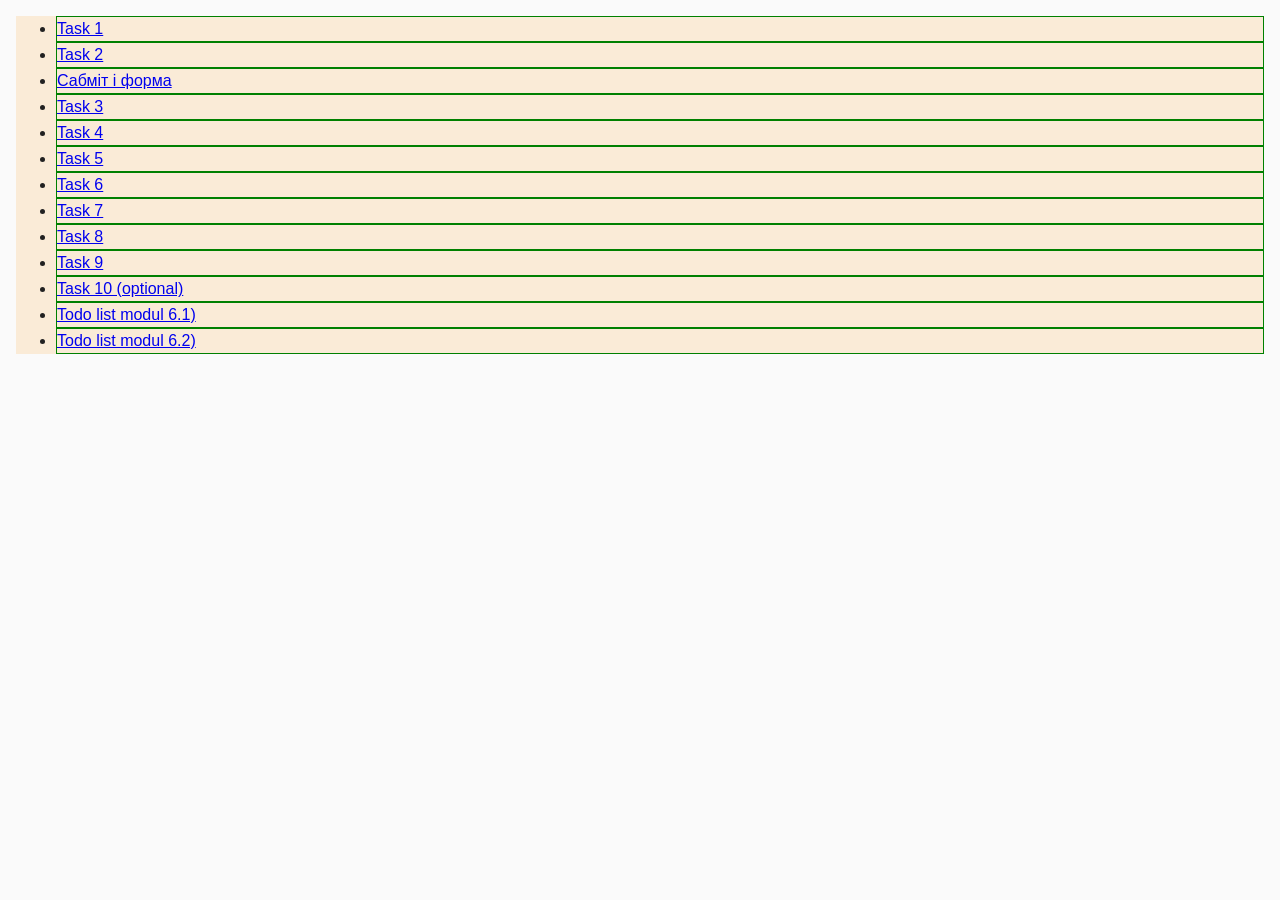
<file: index.html>
<!DOCTYPE html>
<html lang="ru">
  <head>
    <meta charset="UTF-8" />
    <meta http-equiv="X-UA-Compatible" content="IE=edge" />
    <meta name="viewport" content="width=device-width, initial-scale=1.0" />
    <title>Modul 6</title>
    <link rel="stylesheet" href="css/common.css" />
  </head>
  <body>
    <ul>
      <li><a href="task-01.html">Task 1</a></li>
      <li><a href="task-02.html">Task 2</a></li>
      <li><a href="task-021.html">Сабміт і форма</a></li>
      <li><a href="task-03.html">Task 3</a></li>
      <li><a href="task-04.html">Task 4</a></li>
      <li><a href="task-05.html">Task 5</a></li>
      <li><a href="task-06.html">Task 6</a></li>
      <li><a href="task-07.html">Task 7</a></li>
      <li><a href="task-08.html">Task 8</a></li>
      <li><a href="task-09.html">Task 9</a></li>
      <li><a href="task-10.html">Task 10 (optional)</a></li>
      <li><a href="todo-list-part1.html">Todo list modul 6.1)</a></li>
      <li><a href="todo-list-part2.html">Todo list modul 6.2)</a></li>
      
    </ul>
  </body>
</html>
</file>
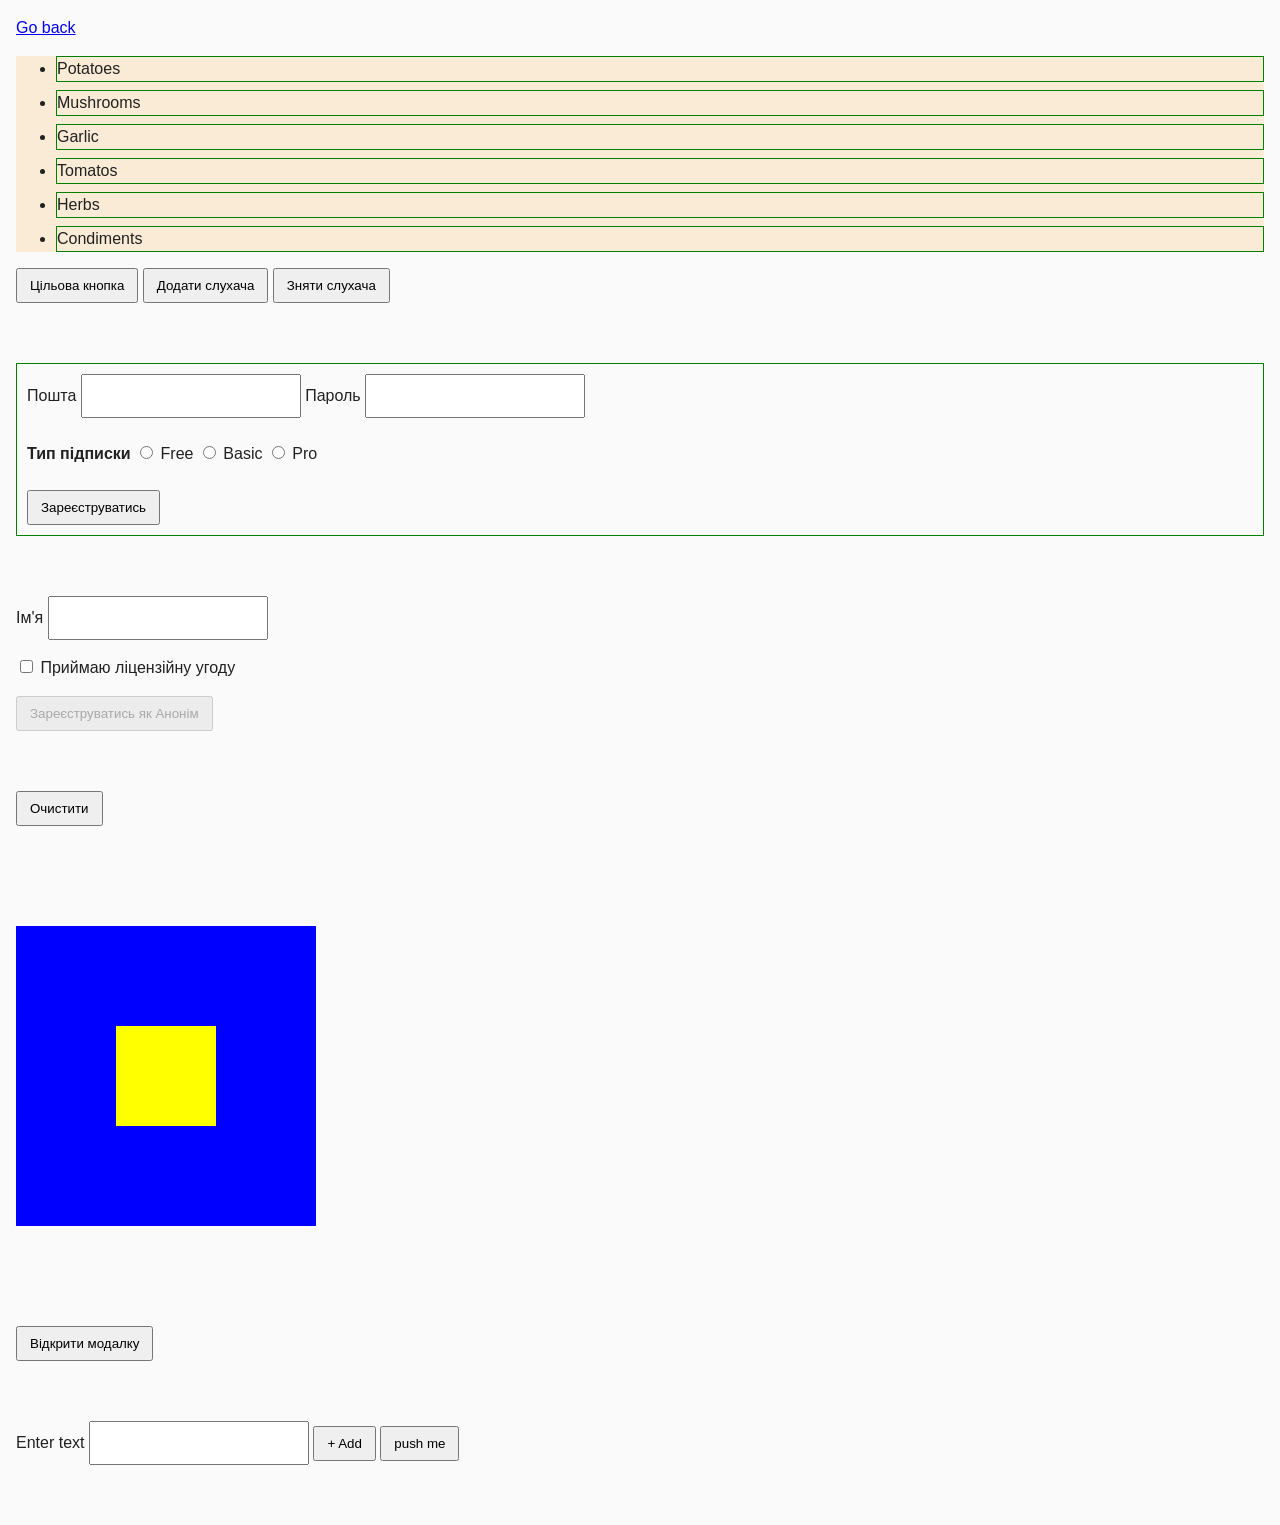
<file: task-02.html>
<!DOCTYPE html>
<html lang="ru">
  <head>
    <meta charset="UTF-8" />
    <meta http-equiv="X-UA-Compatible" content="IE=edge" />
    <meta name="viewport" content="width=device-width, initial-scale=1.0" />
    <title>Task 2</title>
    <link rel="stylesheet" href="css/common.css" />
    <style>
      .item {
        font-weight: 500;
      }

      .item:not(:last-child) {
        margin-bottom: 8px;
      }
      .js-register-form {
        border: 1px solid green;
        padding: 10px;
      }
    </style>
  </head>
  <body>
    <p><a href="index.html">Go back</a></p>

    <ul id="ingredients"></ul>

    <!--  Додавання і знімання слухача на кнопки -->

    <button type="button" class="js-target-btn">Цiльова кнопка</button>
    <button type="button" class="js-add-listener">Додати слухача</button>
    <button type="button" class="js-remove-listener">Зняти слухача</button>

    <!========Події сабміта і форми==========>
     <br/>
    <form class="js-register-form" autocomplete="off">
      <div role="group">
        <label>
          Пошта
          <input type="email" name="email"/>
        </label>
        <label>
          Пароль
          <input type="password" name="password"/>
        </label>
      </div>

      <br />
      <div role="group">
        <b>Тип підписки</b>
        <label>
          <input type="radio" name="subscription" value="free" />
          Free
        </label>
        <label>
          <input type="radio" name="subscription" value="basic"/>
          Basic
        </label>
        <label>
          <input type="radio" name="subscription" value="pro"/>
          Pro
        </label>
      </div>
      <br /> 
      <button type="submit">Зареєструватись</button>

    </form>

    <!--   <form action=""   autocomplite="off"-->
      <label for="">
        Ім'я
        <input type="text" class="js-input" />
      </label>

        <p>
          <label for="">
            <input type="checkbox" class="js-license" />
            Приймаю ліцензійну угоду
          </label>
        </p>
      
        <button type="submit" disabled class="js-button">
          Зареєструватись як <span>Анонім</span>
        </button>


      <!-- Кнопка очищення поля -->
        <button class="js-clear">Очистити</button>
        <p class="output js-output"></p>

        <!--  Події мишки  -->

        <div class="box js-box">
          <div class="inner-box"></div>
        </div>


        <!--  Модалка  -->
<button class="button" data-action="open-modal">Відкрити модалку</button>

<div class="backdrop js-backdrop">
  <div class="modal">
    <h2>Modal window</h2>
    <p>Lorem ipsum dolor sit amet consectetur adipisicing elit. Blanditiis animi reprehenderit beatae placeat praesentium cupiditate tempore omnis nostrum esse, nesciunt eligendi deserunt ad error sit quo, doloremque quam dolores cumque.</p>
    <button type="button" class="button" data-action="close-modal">
      Закрити
    </button>
  </div>
</div>


<!--   Modul 7.1  -->
<form action="" class="form bg1">
  <label for="">
    <span>Enter text</span>
    <input type="text" name="text">
  </label>
  <button type="submit">+ Add</button>
  <button id="test-button" type="button">push me</button>
</form>

<ul>
  
</ul>

    <script src="js/task-02.js" type="module"></script>
  </body>
</html>
</file>
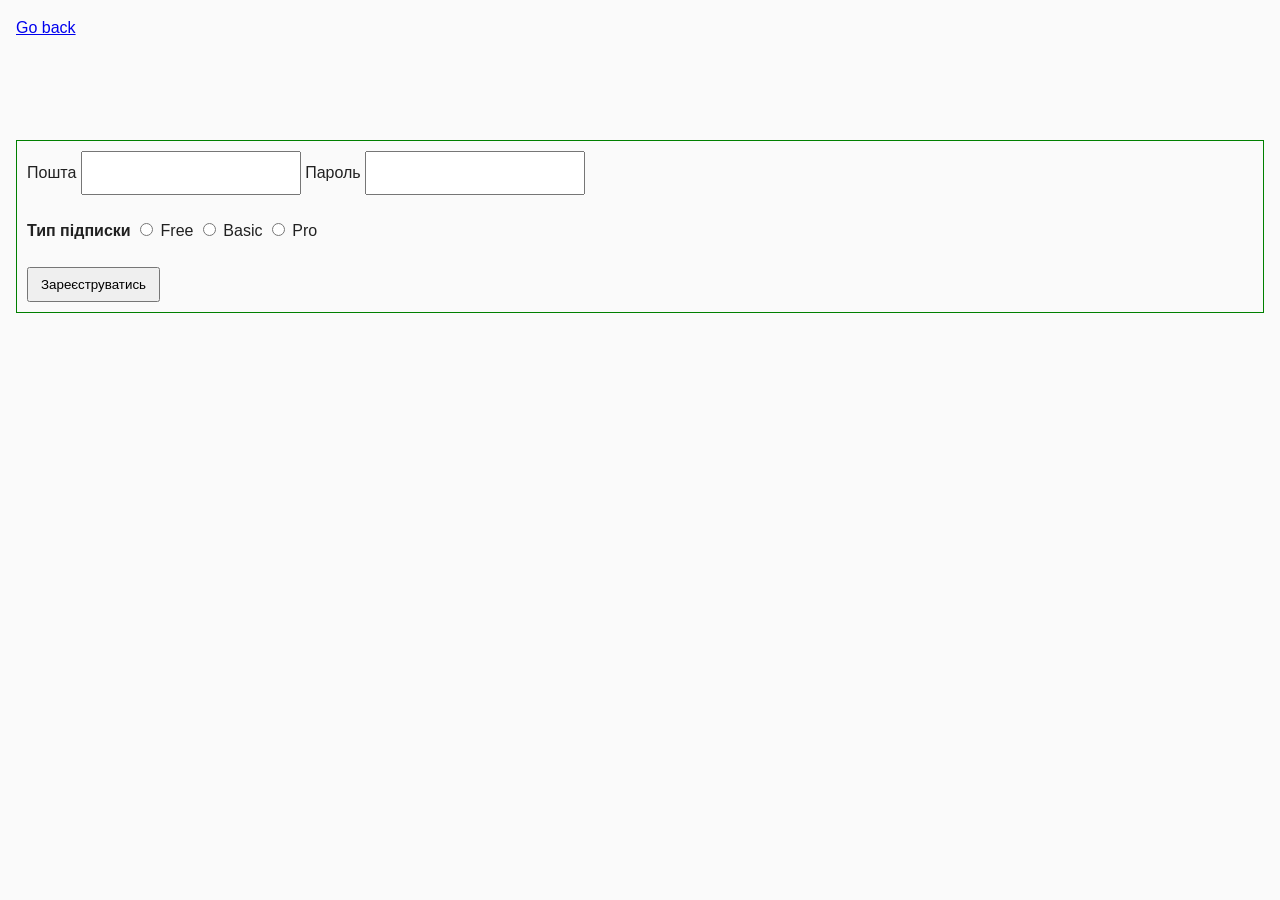
<file: task-021.html>
<!DOCTYPE html>
<html lang="ru">
  <head>
    <meta charset="UTF-8" />
    <meta http-equiv="X-UA-Compatible" content="IE=edge" />
    <meta name="viewport" content="width=device-width, initial-scale=1.0" />
    <title>Submit and form</title>
    <link rel="stylesheet" href="css/common.css" />
    <style>
      .js-register-form {
        border: 1px solid green;
        padding: 10px;
      }
    </style>
  </head>
  <body>
    <p><a href="index.html">Go back</a></p>

        <!========Події сабміта і форми==========>
     <br/>
    <form class="js-register-form" autocomplete="off">
      <div role="group">
        <label>
          Пошта
          <input type="email" name="email"/>
        </label>
        <label>
          Пароль
          <input type="password" name="password"/>
        </label>
      </div>

      <br />
      <div role="group">
        <b>Тип підписки</b>
        <label>
          <input type="radio" name="subscription" value="free" />
          Free
        </label>
        <label>
          <input type="radio" name="subscription" value="basic"/>
          Basic
        </label>
        <label>
          <input type="radio" name="subscription" value="pro"/>
          Pro
        </label>
      </div>
      <br /> 
      <button type="submit">Зареєструватись</button>

    </form>

    <script src="js/task-021.js" type="module"></script>
  </body>
</html>
</file>
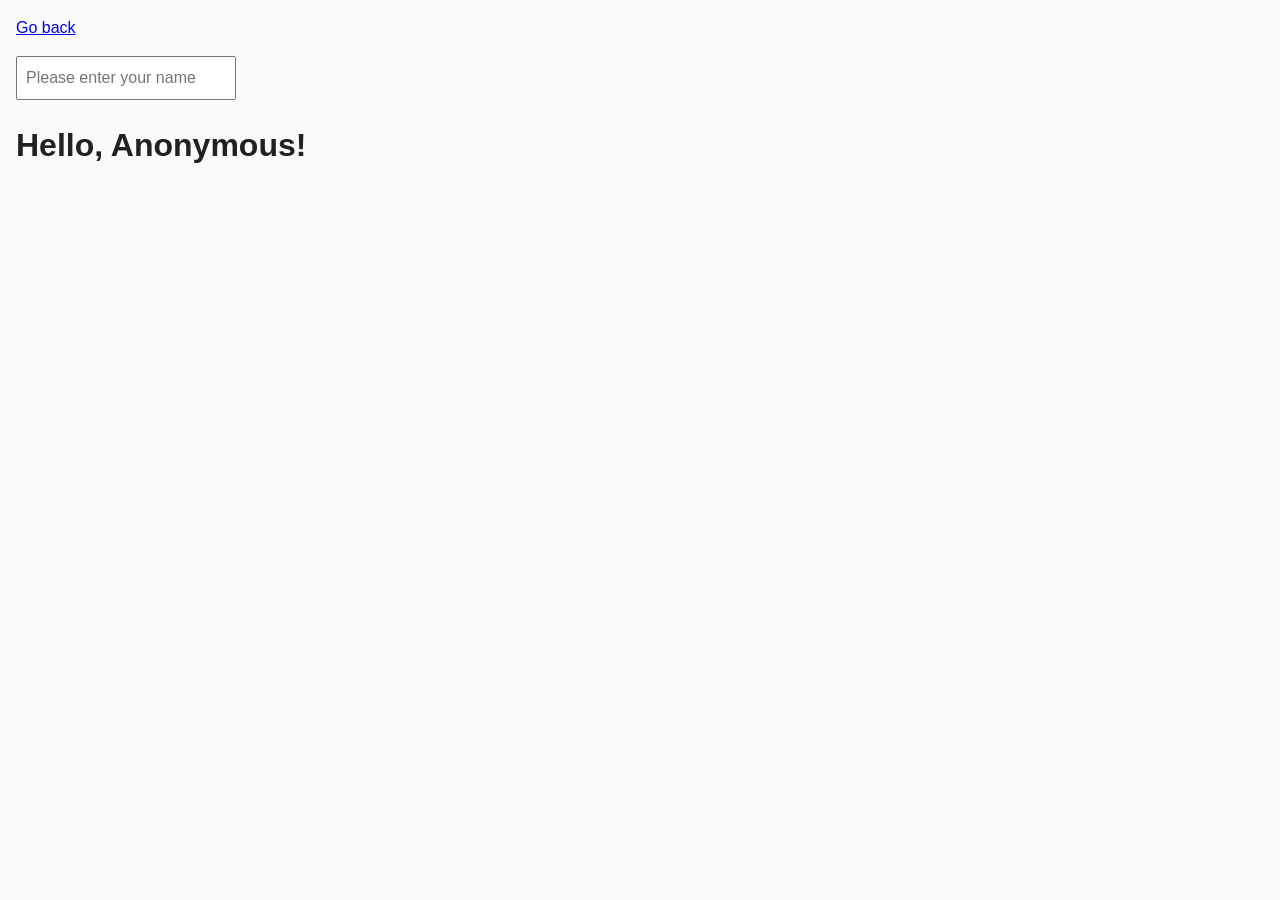
<file: task-05.html>
<!DOCTYPE html>
<html lang="ru">
  <head>
    <meta charset="UTF-8" />
    <meta http-equiv="X-UA-Compatible" content="IE=edge" />
    <meta name="viewport" content="width=device-width, initial-scale=1.0" />
    <title>Task 5</title>
    <link rel="stylesheet" href="css/common.css" />
  </head>
  <body>
    <p><a href="index.html">Go back</a></p>

    <input type="text" id="name-input" placeholder="Please enter your name" />
    <h1>Hello, <span id="name-output">Anonymous</span>!</h1>

    <script src="js/task-05.js" type="module"></script>
  </body>
</html>
</file>
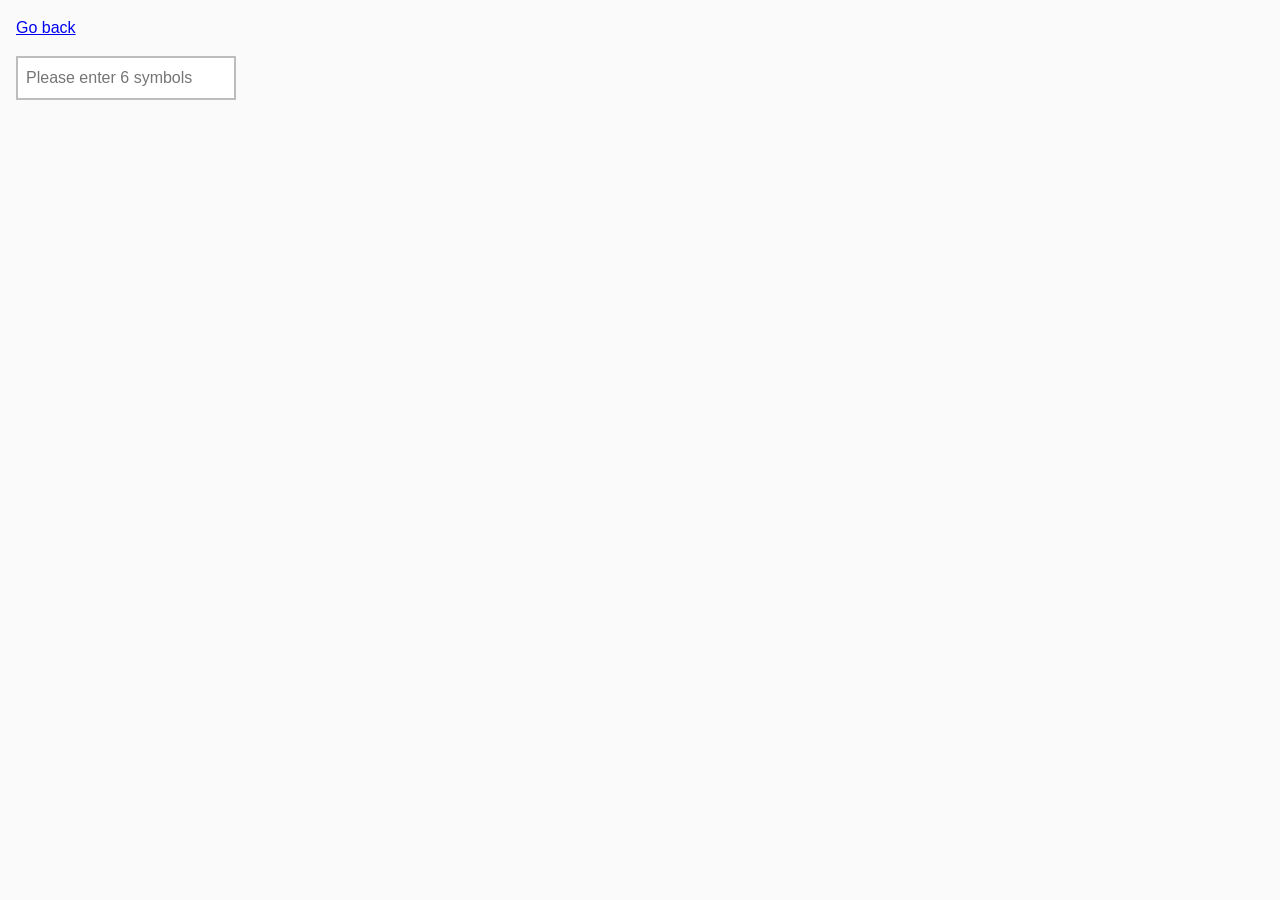
<file: task-06.html>
<!DOCTYPE html>
<html lang="ru">
  <head>
    <meta charset="UTF-8" />
    <meta http-equiv="X-UA-Compatible" content="IE=edge" />
    <meta name="viewport" content="width=device-width, initial-scale=1.0" />
    <title>Task 6</title>
    <link rel="stylesheet" href="css/common.css" />
    <style>
      #validation-input {
        border: 2px solid #bdbdbd;
      }

      #validation-input.valid {
        border-color: #4caf50;
      }

      #validation-input.invalid {
        border-color: #f44336;
      }
    </style>
  </head>
  <body>
    <p><a href="index.html">Go back</a></p>

    <input
      type="text"
      id="validation-input"
      data-length="6"
      placeholder="Please enter 6 symbols"
    />

    <script src="js/task-06.js" type="module"></script>
  </body>
</html>
</file>
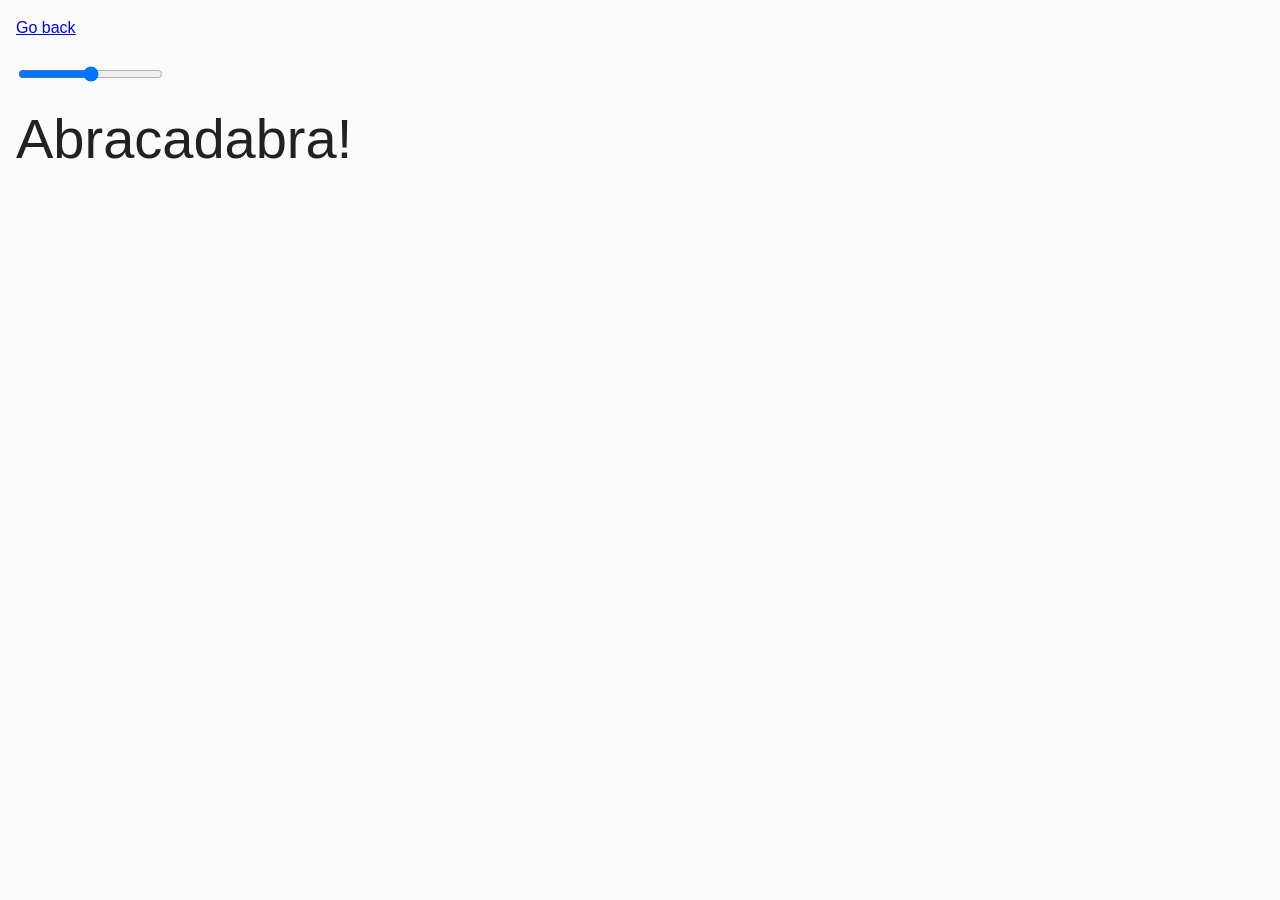
<file: task-07.html>
<!DOCTYPE html>
<html lang="ru">
  <head>
    <meta charset="UTF-8" />
    <meta http-equiv="X-UA-Compatible" content="IE=edge" />
    <meta name="viewport" content="width=device-width, initial-scale=1.0" />
    <title>Task 7</title>
    <link rel="stylesheet" href="css/common.css" />
  </head>
  <body>
    <p><a href="index.html">Go back</a></p>

    <input id="font-size-control" type="range" min="16" max="96" />
    <br />
    <span id="text">Abracadabra!</span>

    <script src="js/task-07.js" type="module"></script>
  </body>
</html>
</file>
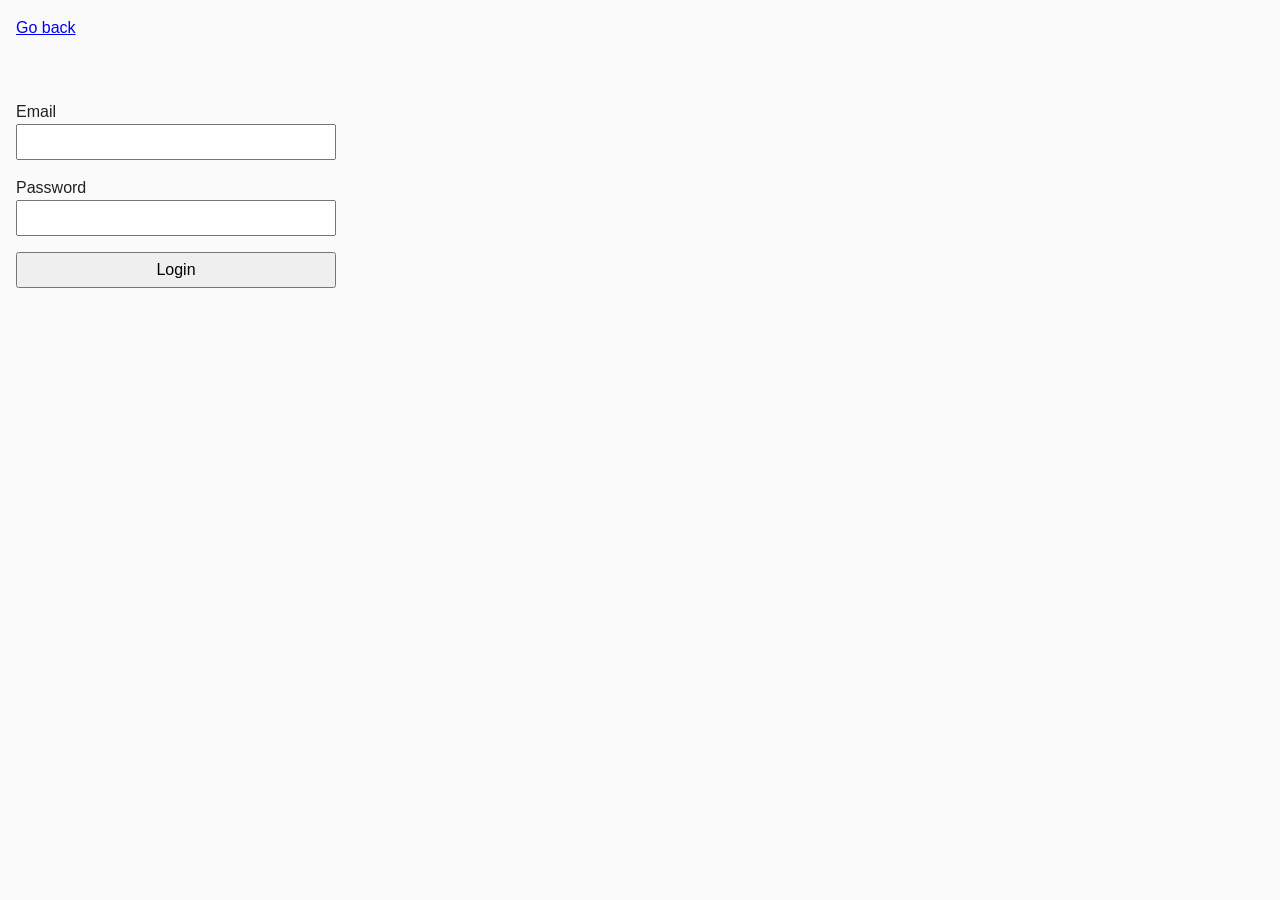
<file: task-08.html>
<!DOCTYPE html>
<html lang="ru">
  <head>
    <meta charset="UTF-8" />
    <meta http-equiv="X-UA-Compatible" content="IE=edge" />
    <meta name="viewport" content="width=device-width, initial-scale=1.0" />
    <title>Task 8</title>
    <link rel="stylesheet" href="css/common.css" />
    <style>
      .login-form {
        max-width: 320px;
        display: flex;
        flex-direction: column;
      }

      .login-form label {
        margin-bottom: 16px;
      }

      .login-form input,
      .login-form button {
        width: 100%;
        padding: 4px;
        font: inherit;
      }
    </style>
  </head>
  <body>
    <p><a href="index.html">Go back</a></p>

    <form class="login-form">
      <label>
        Email
        <input type="email" name="email" />
      </label>
      <label>
        Password
        <input type="password" name="password" />
      </label>
      <button type="submit">Login</button>
    </form>

    <script src="js/task-08.js" type="module"></script>
  </body>
</html>
</file>
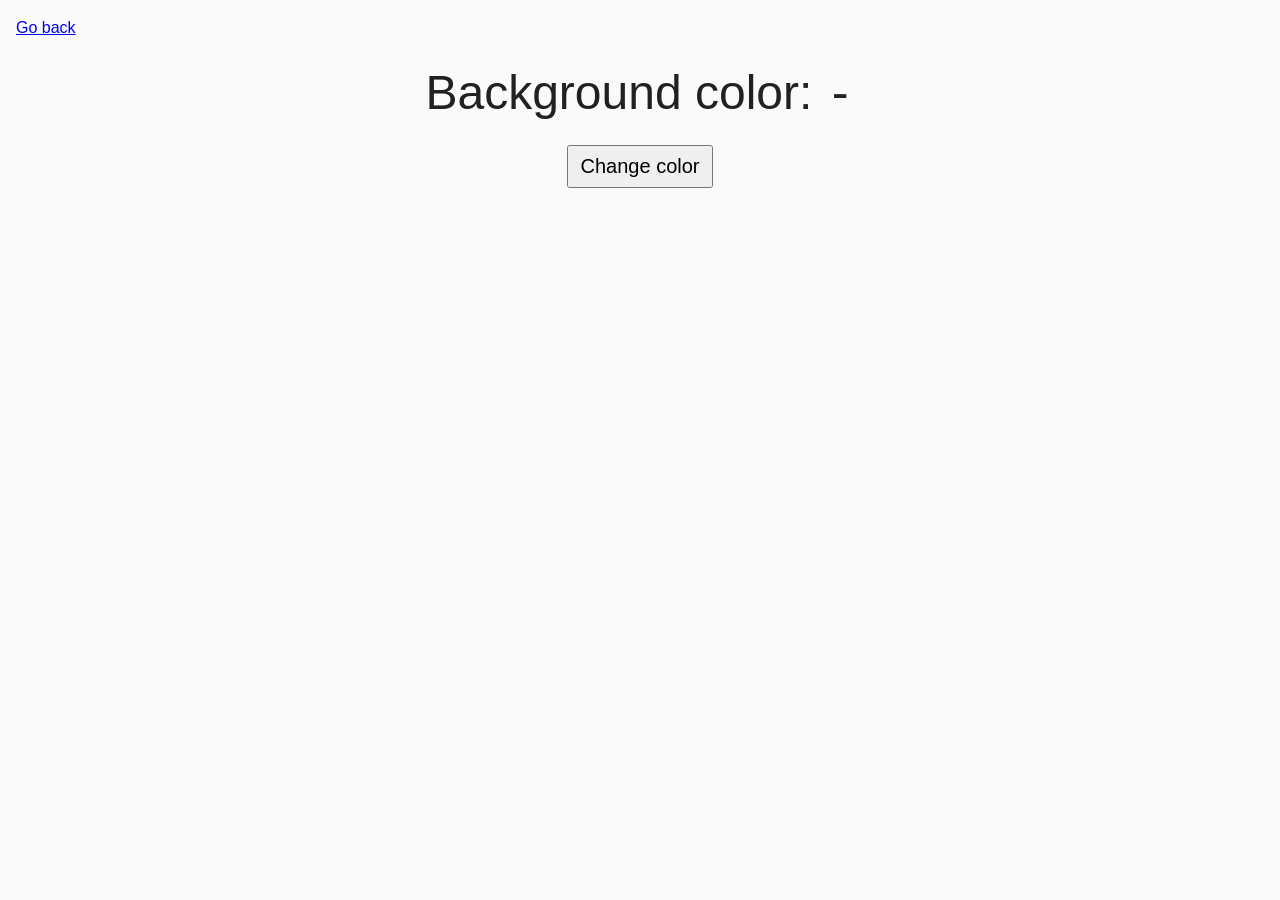
<file: task-09.html>
<!DOCTYPE html>
<html lang="ru">
  <head>
    <meta charset="UTF-8" />
    <meta http-equiv="X-UA-Compatible" content="IE=edge" />
    <meta name="viewport" content="width=device-width, initial-scale=1.0" />
    <title>Task 9</title>
    <link rel="stylesheet" href="css/common.css" />
    <style>
      .widget {
        text-align: center;
      }

      .widget p {
        margin-top: 0;
        margin-bottom: 16px;
        font-size: 48px;
      }

      .widget span {
        font-family: monospace;
      }

      .widget button {
        padding: 8px 12px;
        font-size: 20px;
        cursor: pointer;
      }
    </style>
  </head>
  <body>
    <p><a href="index.html">Go back</a></p>

    <div class="widget">
      <p>Background color: <span class="color">-</span></p>
      <button type="button" class="change-color">Change color</button>
    </div>

    <script src="js/task-09.js" type="module"></script>
  </body>
</html>
</file>
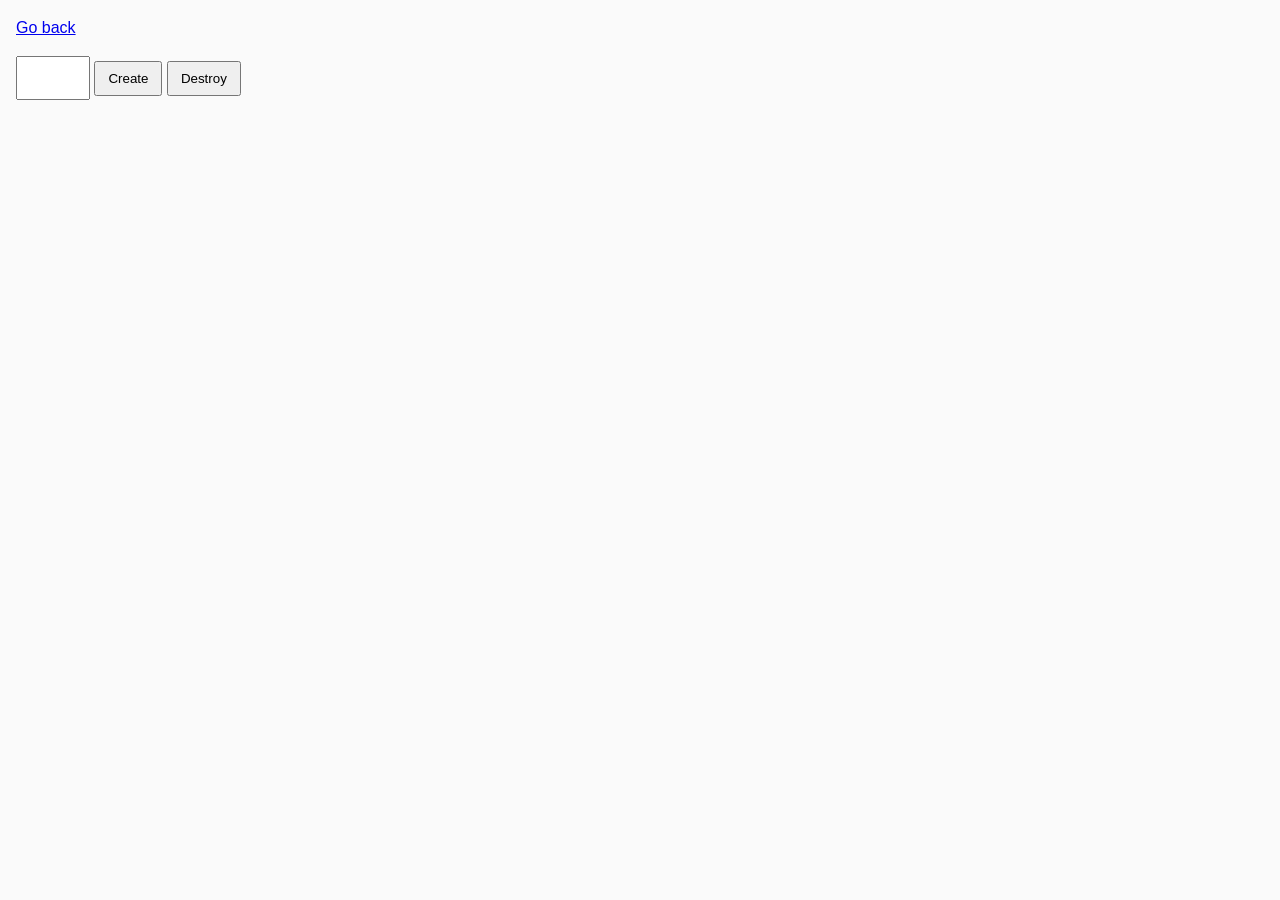
<file: task-10.html>
<!DOCTYPE html>
<html lang="ru">
  <head>
    <meta charset="UTF-8" />
    <meta http-equiv="X-UA-Compatible" content="IE=edge" />
    <meta name="viewport" content="width=device-width, initial-scale=1.0" />
    <title>Task 10 (optional)</title>
    <link rel="stylesheet" href="css/common.css" />
  </head>
  <body>
    <p><a href="index.html">Go back</a></p>

    <div id="controls">
      <input type="number" min="1" max="100" step="1" />
      <button type="button" data-create>Create</button>
      <button type="button" data-destroy>Destroy</button>
    </div>

    <div id="boxes"></div>

    <script src="js/task-10.js" type="module"></script>
  </body>
</html>
</file>
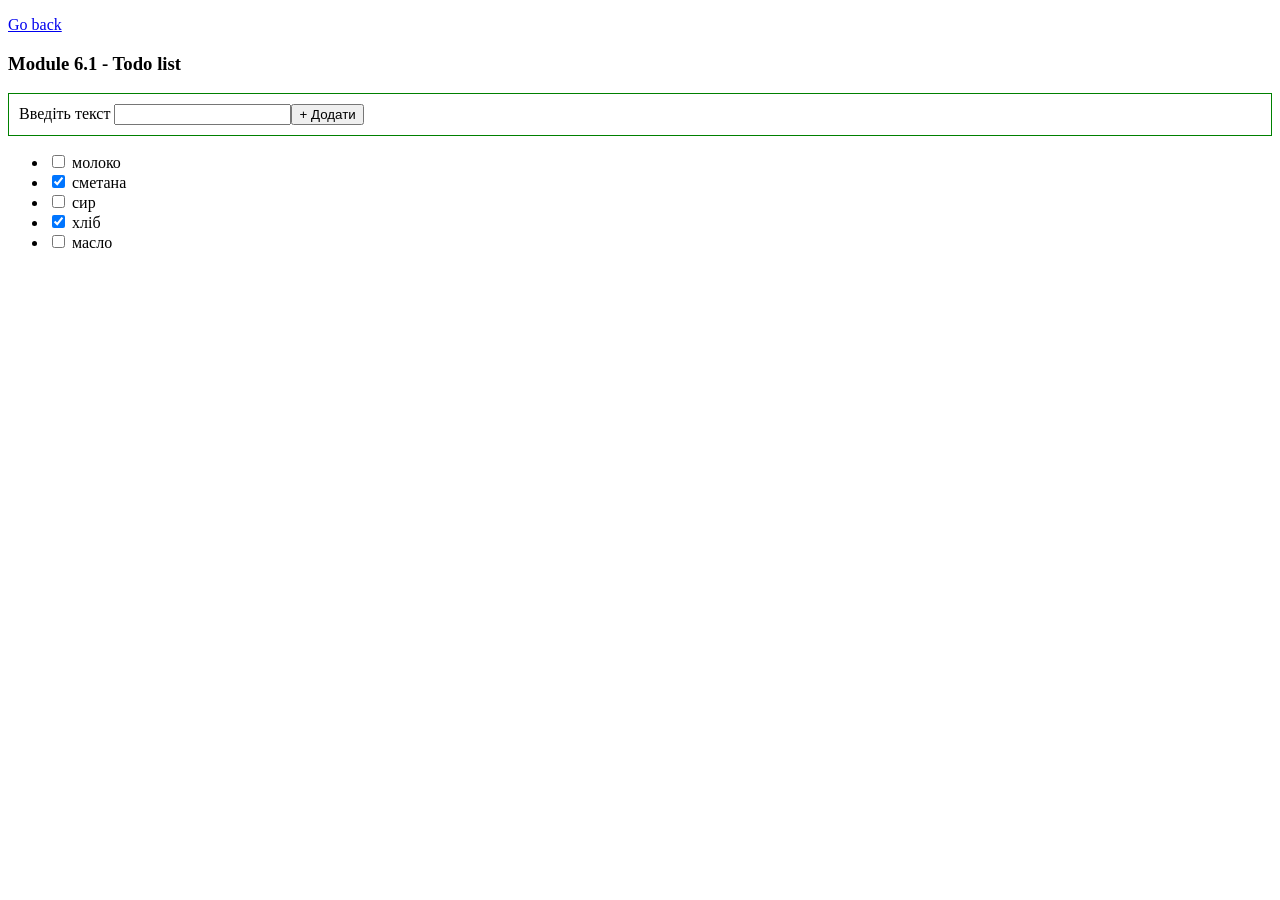
<file: todo-list-part1.html>
<!DOCTYPE html>
<html lang="ru">
  <head>
    <meta charset="UTF-8" />
    <meta http-equiv="X-UA-Compatible" content="IE=edge" />
    <meta name="viewport" content="width=device-width, initial-scale=1.0" />
    <title>Todo list</title>
    <style>
        form {
          border: 1px solid green;
          padding: 10px;
        }
  
        .bg1 {
          background-color: beige;
        }
  
        .bg2 {
          background-color: blanchedalmond;
        }
      </style>
  </head>
  <body>
    <p><a href="index.html">Go back</a></p>

    <h3>Module 6.1 - Todo list</h3>
<!-- Таку розмітку робимо через JavaScript: -->
    <!-- <form>
      <label>
        <span>Enter text</span>
        <input type="text" name="text" />
      </label>
      <button type="submit">+ Add</button>
    </form>

    <ul>
      <li>
        <label>
          <input type="checkbox" />
          <span>молоко</span>
        </label>
      </li>
      <li>
        <label>
          <input type="checkbox" />
          <span>сир</span>
        </label>
      </li>
      <li>
        <label>
          <input type="checkbox" />
          <span>хліб</span>
        </label>
      </li>
    </ul> -->

    <script src="js/todo-list-part1.js" type="module"></script>
  </body>
</html>
</file>
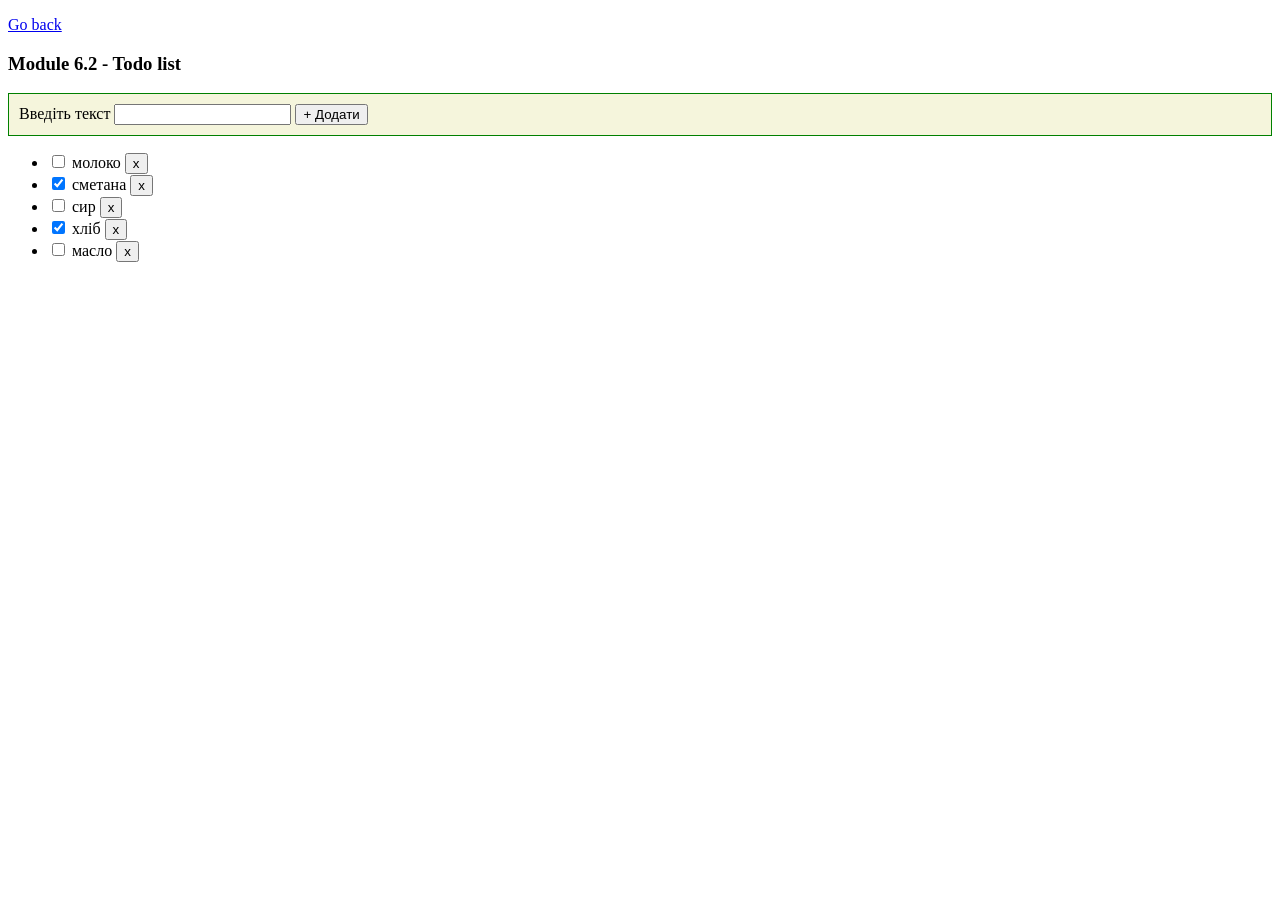
<file: todo-list-part2.html>
<!DOCTYPE html>
<html lang="ru">
  <head>
    <meta charset="UTF-8" />
    <meta http-equiv="X-UA-Compatible" content="IE=edge" />
    <meta name="viewport" content="width=device-width, initial-scale=1.0" />
    <title>Todo list</title>
    <style>
        form {
          border: 1px solid green;
          padding: 10px;
        }
  
        .bg1 {
          background-color: beige;
        }
  
        .bg2 {
          background-color: blanchedalmond;
        }
      </style>
  </head>
  <body>
    <p><a href="index.html">Go back</a></p>

    <h3>Module 6.2 - Todo list</h3>
    <form class="form bg1">
      <label>
        <span>Введіть текст</span>
        <input type="text" name="todoText" />
      </label>
      <button type="submit">+ Додати</button>
    </form>

    <ul></ul>

    <script src="js/todo-list-part2.js" type="module"></script>
  </body>
</html>
</file>
<file: css/common.css>
* {
  box-sizing: border-box;
}

body {
  margin: 16px;
  font-family: -apple-system, BlinkMacSystemFont, 'Segoe UI', Roboto, Oxygen,
    Ubuntu, Cantarell, 'Open Sans', 'Helvetica Neue', sans-serif;
  -webkit-font-smoothing: antialiased;
  -moz-osx-font-smoothing: grayscale;
  background-color: #fafafa;
  color: #212121;
  line-height: 1.5;
}

input {
  padding: 8px;
  font: inherit;
}

button {
  padding: 8px 12px;
  cursor: pointer;
}

 form {
   margin-top: 60px;
   margin-bottom: 60px;
 }
 .js-clear {
   display: block;
   margin-top: 60px;
 }

 .js-output {margin-bottom: 100px;}

 .box {
   display: flex;
   align-items: center;
   justify-content: center;
   height: 300px;
   width: 300px;
   margin-bottom: 100px;
   background-color: blue;
   transition: background-color 200ms ease-in;
 }

 .box--active {
   background-color: aquamarine;
 }
  .inner-box {
    height: 100px;
    width: 100px;
    background-color: yellow;
    
  }

  body.show-modal .backdrop {
    opacity: 1;
    visibility: visible;
    pointer-events: initial;
  }
  body.show-modal .modal {
    transform: scale(1);
  }

  .backdrop {
    display: flex;
    justify-content: center;
    align-items: center;
    position: fixed;
    top: 0;
    left: 0;
    width: 100vw;
    height: 100hv;
    background-color: rgba(0, 0, 0, 0.3);
    z-index: 999;

    pointer-events: none;
    opacity: 0;
    visibility: hidden;
    transition: opacity 200ms ease-in-out, visibility 200ms ease-in-out;
  }
  .modal {
    padding: 24px;
    border-radius: 4px;
    max-width: 640px;
    width: 100%;
    min-height: 1000px;
    background-color: #fff;
    box-shadow: 0px 1px 3px rgba(0, 0, 0, 0.2), 0px 1px 0px rgba(0, 0, 0, 0.14), 0px 2px 1px -1px rgba(0, 0, 0, 0.12);

    transform: scale(1.1);
    transition: transform 200ms ease-in-out;
  }
  ul {background-color: antiquewhite;}
  
  li {
    border: 1px solid green;
  }

  /* <!-- task-03---> */
.gallery {
  padding-left: 20px;
  padding-top: 5px;
  display: flex;
  justify-content: space-between;
  align-items: center;
}

.image {
  width: 100%;
}


.li-item {
  border: none;
  flex-basis: calc((100% - 40px) / 3);
  }
</file>
